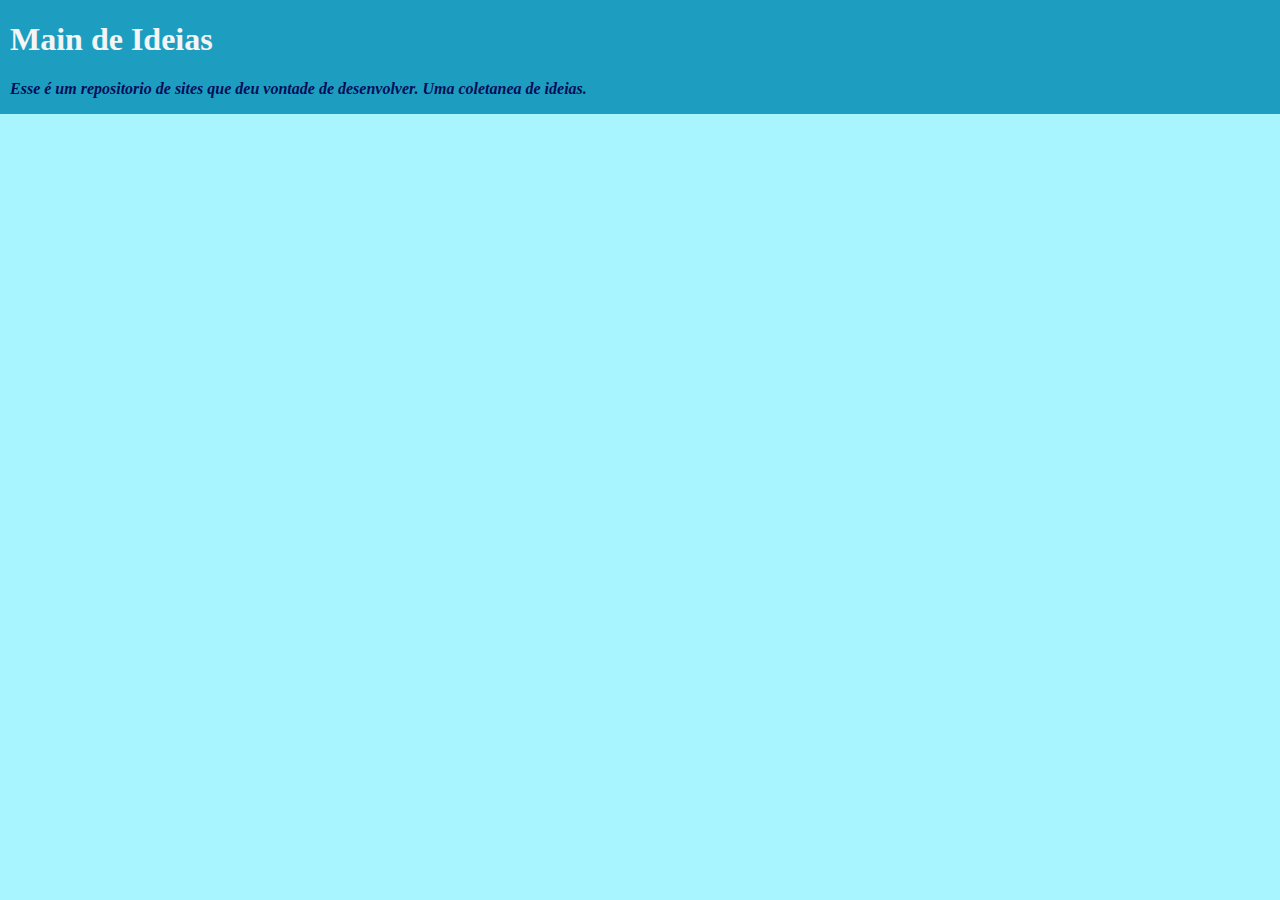
<file: Index.html>
<!DOCTYPE html>
<html lang="en">
<head>
  <meta charset="UTF-8">
  <meta http-equiv="X-UA-Compatible" content="IE=edge">
  <meta name="viewport" content="width=device-width, initial-scale=1.0">
  <link rel="stylesheet" type="text/css" href="styles.css" />
  <!-- <link rel="icon" type="image/ico" href="\Escola/Imagens/title.ico"/> -->
  <title>Armazém de Ideias</title>
</head>
<body>
  <header>
    <!-- Cabeçalho - Titulo -->
    <div class="ctn_title">
      <h1>Main de Ideias</h1>
      <p>Esse é um repositorio de sites que deu vontade de desenvolver.</break> Uma coletanea de ideias.</p>
    </div>
  </header>
  
</body>
</html>
</file>
<file: styles.css>
body {
    background-color: rgb(168 245 255);
    font-family: 'Times New Roman', Times, serif;
    scroll-behavior: smooth;
    margin: 0px;
    padding: 0px;
    border: 0px;
}

/*Cabeçalho*/
header {
    background-color: #1d9ec1;
    width: 100%;
    overflow: hidden;
}

header h1 {
    color: whitesmoke;
    text-align: left;
    font-size: 200%;
}

header p {
    color: #030d58;
    text-align: left;
    font-style: italic;
    font-weight: bold;
}

/*Menu - Cabeçalho*/
nav {
    background-color: #cefbff;
    width: 100%;
    overflow: hidden;
    padding: 5px 0;
}

.ctn_nav {
    width: 100%;
    padding: 0px 10px;
}

.grupoBot {
    width: 100%;
    height: auto;
    float: left;
}

.btn_nav_menu {
    padding: 8px 25px;
    letter-spacing: 2px;
    position: relative;
    text-decoration: none;
    display: inline-block;
    margin: 2px 10px 2px 0px;
    font-size: 0.85em;
    font-weight: bold;
    color: #ffffff;
    text-align: center;
    font-family: 'open_sansregular';
    border: 1px solid #00ccff;
    border-radius: 3px;
    overflow: hidden !important;
    background: #00ccff;
    vertical-align: middle;
    transition: padding 1s, transform 1s, background 1s;
}

.btn_nav_menu:hover {
    padding: 7px 23px;
    border: 1px solid #006aff;
    color: #000000;
    background: #001eff;
}

.btn_title{
    text-align: center;
    vertical-align: middle;
}

/*Title - Cabeçalho*/
.ctn_title {
    width: 100%;
    padding: 0 10px;
}

/*Principal - Sections*/
main {
    width: 100%;
    overflow: hidden;
}

section {
    width: 100%;
    padding: 0 10px;
}

section p {
    color: rgb(0, 29, 91);
    margin: 0px 10px;
}

section h1,
h2,
h3,
h4,
h5,
h6 {
    color: rgb(0, 1, 43);
    margin: 0px 10px;
}

.sct_video{
    text-align: center;
}

/*Section - Menu*/
section{
    vertical-align: middle;
}

.Menu{
    margin: 0 auto;
    text-align: center;
}

.group_section_menu{
    text-align: -webkit-center;
}

.btn_section_menu {
    letter-spacing: 2px;
    text-decoration: none;
    display: table-cell;
    font-size: 4em;
    font-weight: bold;
    color: #fff;
    text-align: center;
    font-family: 'open_sansregular';
    border: 2px solid #0097ff;
    border-radius: 3px;
    overflow: hidden !important;
    background: #5fdfff;
    vertical-align: middle;
    width: 5em;
    height: 4em;
    transition: padding 1s, transform 1s, background 1s;
}

.btn_section_menu:hover {
    padding: 7px 23px;
    border: 1px solid #006aff;
    color: #000000;
    background: #001eff;
}

/* Rodapé */

footer {
    width: 100%;
    background-color: #092e38db;
    color: #fff;
    font-size: 0.875em;
}

.main_footer .content {
    float: left;
    width: 90%;
    margin: 0 10px;
    padding: 10px 0;
}
.container {
    float: left;
    width: 100%;
}

.colfooter {
    width: 100%;
    height: auto;
    float: left;
    margin-bottom: 2em;
}

.colfooter ul {
    width: 100%;
    float: left;
}

.colfooter ul li {
    padding: 0.2em 0em;
}

.colfooter ul li a {
    text-decoration: none;
    color: #ffffff;
    font-size: 1em;
}

.colfooter ul li a i {
    font-size: 0.5em;
}

.colfooter ul li a:hover {
    text-decoration: underline;
}

.colfooter .titleFooter {
    font-family: 'open_sansregular';
    font-size: 1.3em;
    color: #ffffff;
    padding-bottom: 0.5em;
    margin-bottom: 0.5em;
    border-bottom: 1px #ffffff solid;
}

.colfooter p {
    font-family: 'open_sanslight';
    color: #ffffff;
    font-size: 1em;
    height: 25px;
}

.botao {
    padding: 10px 12px;
    color: #fff;
    font-family: 'open_sansregular';
    letter-spacing: 2px;
    text-align: center;
    position: relative;
    text-decoration: none;
    display: inline-block;
    margin-right: 7px;
}

.botao::before {
    content: '';
    position: absolute;
    bottom: 50%;
    left: 0px;
    width: 100%;
    height: 1px;
    background: rgb(80, 243, 255);
    display: block;
    -webkit-transform-origin: left top;
    -ms-transform-origin: left top;
    transform-origin: left top;
    -webkit-transform: scale(0, 1);
    -ms-transform: scale(0, 1);
    transform: scale(0, 1);
    -webkit-transition: transform 0.4s cubic-bezier(1, 0, 0, 1);
    transition: transform 0.4s cubic-bezier(1, 0, 0, 1)
}

.botao:hover::before {
    -webkit-transform-origin: right top;
    -ms-transform-origin: right top;
    transform-origin: right top;
    -webkit-transform: scale(1, 1);
    -ms-transform: scale(1, 1);
    transform: scale(1, 1)
}

.botao {
    font-size: 1em;
    color: #ffffff;
    text-align: center;
    font-family: 'open_sansregular';
    border: 1px solid #ffffff;
    border-radius: 3px;
    overflow: hidden !important;
    -webkit-transition: all .4s ease-in-out;
    -moz-transition: all .4s ease-in-out;
    -o-transition: all .4s ease-in-out;
    transition: all .4s ease-in-out;
    background: transparent !important;
    z-index: 10;
}

.botao:hover {
    border: 1px solid #000000;
    color:  #092e38db !important;
}

.botao::before {
    content: '';
    width: 0%;
    height: 100%;
    display: block;
    background: white;
    position: absolute;
    -ms-transform: skewX(-15deg);
    -webkit-transform: skewX(-15deg);
    transform: skewX(-15deg);
    left: -10%;
    opacity: 1;
    top: 0;
    z-index: -12;
    -moz-transition: all .7s cubic-bezier(0.77, 0, 0.175, 1);
    -o-transition: all .7s cubic-bezier(0.77, 0, 0.175, 1);
    -webkit-transition: all .7s cubic-bezier(0.77, 0, 0.175, 1);
    transition: all .7s cubic-bezier(0.77, 0, 0.175, 1);
    box-shadow: 2px 0px 14px rgba(0, 0, 0, .6);
}

.botao::after {
    content: '';
    width: 0%;
    height: 100%;
    display: block;
    background: #2adee3;
    position: absolute;
    -ms-transform: skewX(-15deg);
    -webkit-transform: skewX(-15deg);
    transform: skewX(-15deg);
    left: -10%;
    opacity: 0;
    top: 0;
    z-index: -15;
    -webkit-transition: all .94s cubic-bezier(.2, .95, .57, .99);
    -moz-transition: all .4s cubic-bezier(.2, .95, .57, .99);
    -o-transition: all .4s cubic-bezier(.2, .95, .57, .99);
    transition: all .4s cubic-bezier(.2, .95, .57, .99);
    box-shadow: 2px 0px 14px rgba(0, 0, 0, .6);
}

.botao:hover::before,
.botao:hover::before {
    opacity: 1;
    width: 120%;
}

.botao:hover::after,
.botao:hover::after {
    opacity: 1;
    width: 150%;
}

.main_footer_copy {
    background-color: #151515;
    width: 100%;
    float: left;
    text-align: center;
    padding: 1.5em 0em;
}

.main_footer_copy p {
    font-family: 2 'open_sanslight';
    font-size: 1em;
    color: #e1e0e0;
    height: 20px;
}

.main_footer_copy .m-b-footer {
    margin-bottom: 0.5em;
}

.main_footer_copy .by {
    font-size: 0.96em;
}

.main_footer_copy .by a {
    color: #fff;
    text-decoration: none;
}

.main_footer_copy .by a:hover {
    text-decoration: underline;
}
/*Responsivo*/
/*768PX BREAKPOINT*/
@media (min-width:48em) {

    .colfooter {
        width: 30%;
        margin-right: 5%;
        margin-bottom: 0;
    }

    .colfooter:nth-of-type(3n+0) {
        margin-right: 0;
        border-right: 0;
}

}
</file>
